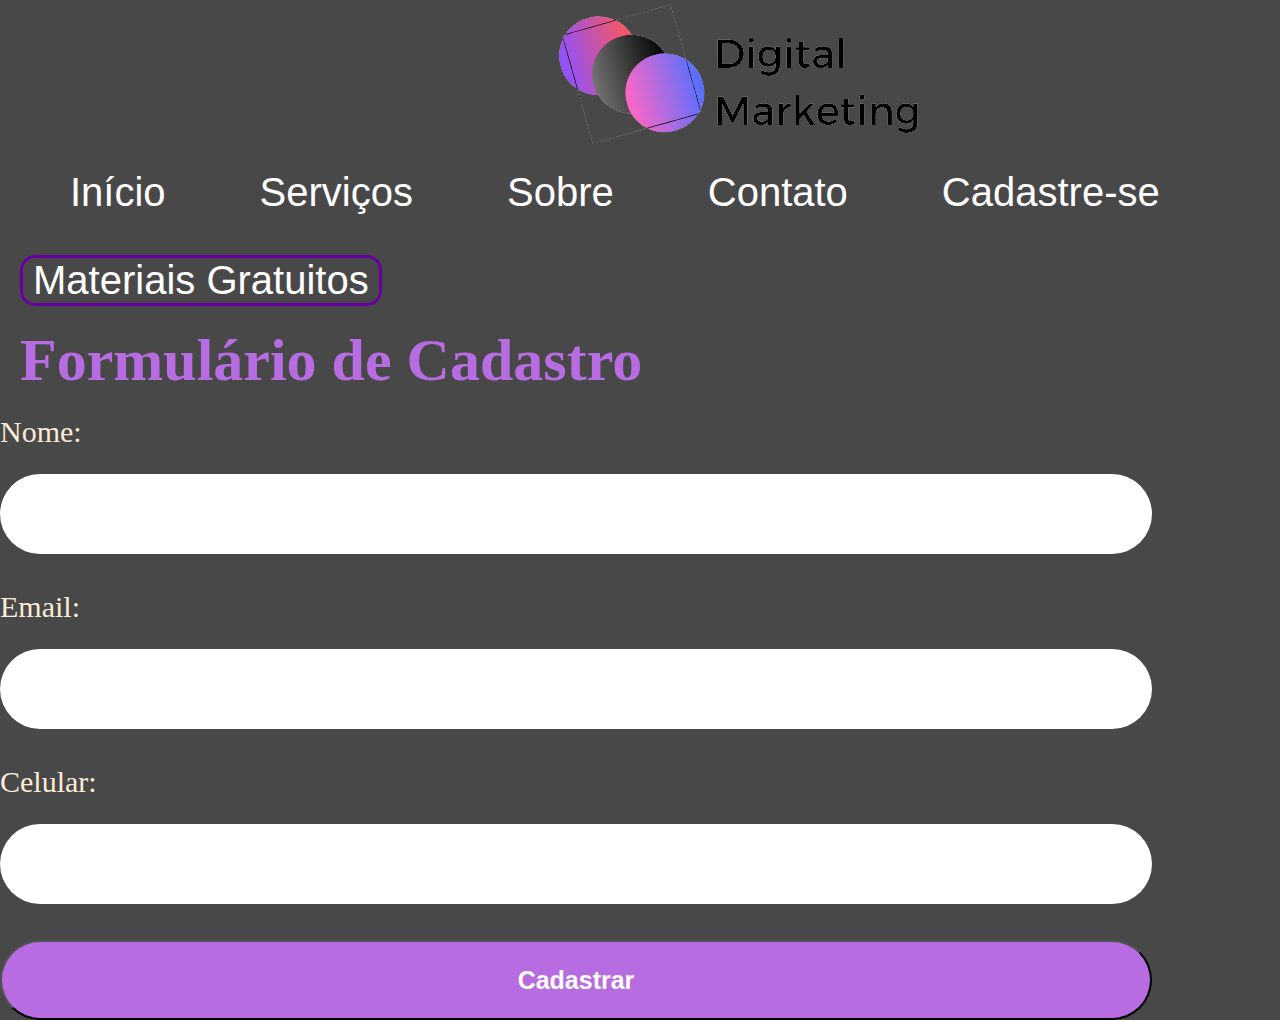
<file: index.html>
<!DOCTYPE html>
<html lang="pt-br">

<head>
    <meta charset="UTF-8">
    <meta name="viewport" content="width=device-width, initial-scale=1.0">
    <link rel="shortcut icon" href="Digital_Marketing_logo-removebg-preview.png" type="image/x-icon">
    <meta name="viewport" content="width=device-width, initial-scale=1.0">
    <link rel="stylesheet" href="home.css">
    <link rel="stylesheet" href="cadastre.css">
    <title>Digital Marketing - Home</title>
</head>

<body>
       <header>
        <a href="home.html"><img id="foto" src="Screenshot_1-removebg-preview.png" alt="logo"></a> <!--Foto mexendo-->
    </header>
    
    <nav id="navegatin">  <!--Navegação-->
        <ul>
            <a href="home.html"><li>Início</li></a>
            <a href="serviços.html"><li>Serviços</li></a>
            <a href="Sobre.html"><li>Sobre</li></a>
            <a href="contato.html"><li>Contato</li></a>
            <a href="cadastre.html"><li>Cadastre-se</li></a>
            <a href="formulario.html"><li id="free">Materiais Gratuitos</li></a>
        </ul>
    </nav>
   <h1>Formulário de Cadastro</h1>
        <form id="meuFormulario" method="post" action="enviar_cadastre.php">
            <label for="nome">Nome:</label>
            <input type="text" id="nome" name="nome"  autocomplete="off" required><br><br>
          
            <label for="email">Email:</label>
            <input type="email" id="email" name="email"  autocomplete="off" required><br><br>
          
            <label for="celular">Celular:</label>
            <input type="celular" id="celular" name="celular"  autocomplete="off" required><br><br>
          
            <button type="submit">Cadastrar</button>
          </form>
          
         
          
        



    </body>
    </html>
</file>
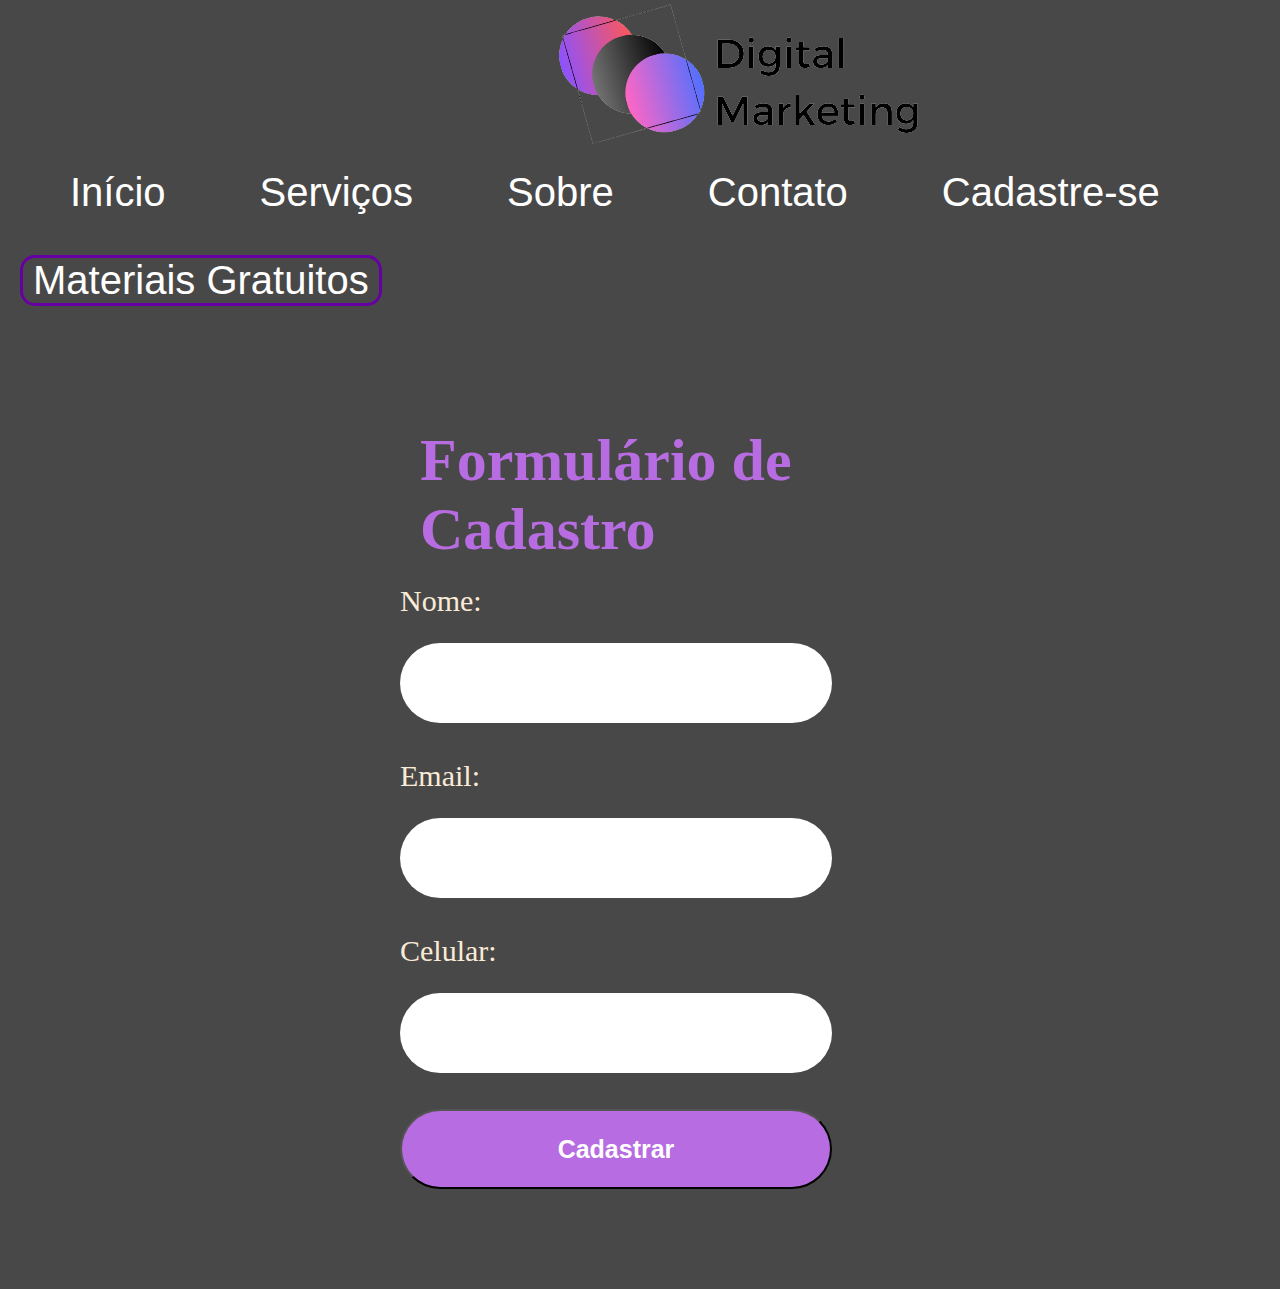
<file: cadastre.html>
<!DOCTYPE html>
<html lang="pt-br">

<head>
    <meta charset="UTF-8">
    <link rel="shortcut icon" href="Digital_Marketing_logo-removebg-preview.png" type="image/x-icon">
    <meta name="viewport" content="width=device-width, initial-scale=1.0">
    <link rel="stylesheet" href="home.css">
    <link rel="stylesheet" href="cadastre.css">
    <title>Digital Marketing - Cadastre-se</title>
</head>

<body>
    <header>
        <a href="home.html"><img id="foto" src="Screenshot_1-removebg-preview.png" alt="logo"></a> <!--Foto mexendo-->
    </header>
    
    <nav id="navegatin">  <!--Navegação-->
        <ul>
            <a href="home.html"><li>Início</li></a>
            <a href="serviços.html"><li>Serviços</li></a>
            <a href="Sobre.html"><li>Sobre</li></a>
            <a href="contato.html"><li>Contato</li></a>
            <a href="cadastre.html"><li>Cadastre-se</li></a>
            <a href="formulario.html"><li id="free">Materiais Gratuitos</li></a>
        </ul>
    </nav>
    <section><h1>Formulário de Cadastro</h1>
        <form id="meuFormulario">
            <label for="nome">Nome:</label>
            <input type="text" id="nome" name="nome"  autocomplete="off" required><br><br>
          
            <label for="email">Email:</label>
            <input type="email" id="email" name="email"  autocomplete="off" required><br><br>
          
            <label for="celular">Celular:</label>
            <input type="celular" id="celular" name="celular"  autocomplete="off" required><br><br>
          
            <button type="submit">Cadastrar</button>
          </form>
          
          <div id="mensagem"></div>
          
          <script>
            const formulario = document.getElementById('meuFormulario');
            const mensagemDiv = document.getElementById('mensagem');
          
            formulario.addEventListener('submit', function(evento) {
              evento.preventDefault(); // Impede que o formulário seja enviado
           
              const nome = formulario.nome.value;
              const email = formulario.email.value;
              const celular = formulario.celular.value;
          
              
          
              const mensagem = `Obrigado, ${nome}! Seu email (${email}), celular (${celular}) foram cadastrados com sucesso! Em breve entraremos em contato.`;
              mensagemDiv.textContent = mensagem;

              formulario.reset(); // Limpa os campos do formulário
            });
          </script>
    </section>





    </body>
</file>
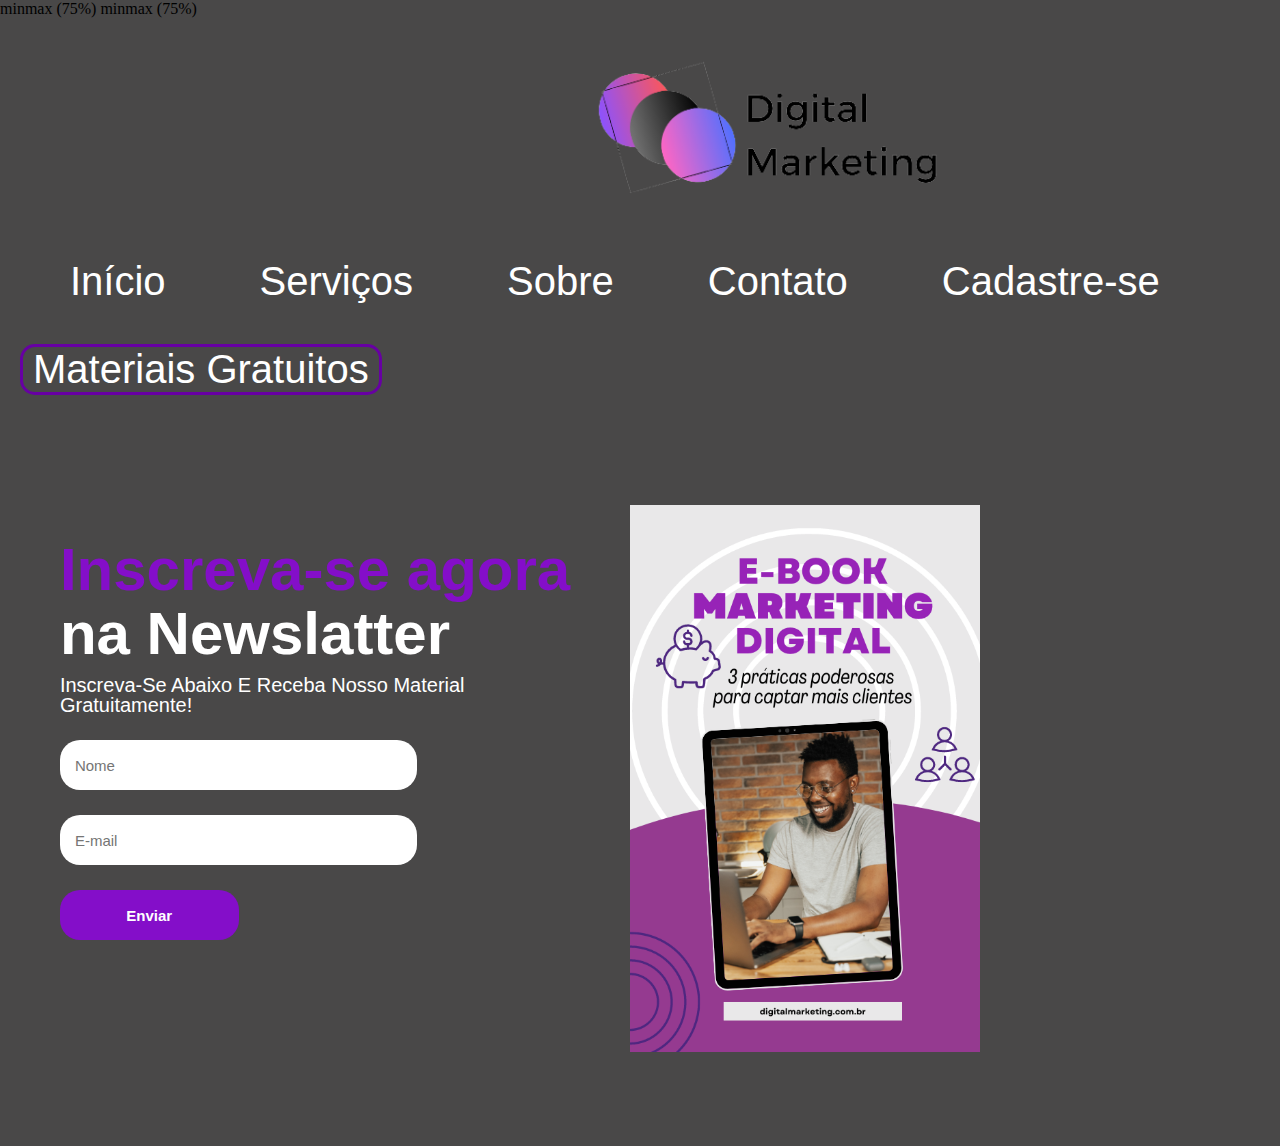
<file: formulario.html>
<!DOCTYPE html>
<html lang="pt-br">

<head>
    <meta charset="UTF-8">
    <link rel="shortcut icon" href="Digital_Marketing_logo-removebg-preview.png" type="image/x-icon">
    <meta name="viewport" content="width=device-width, initial-scale=1.0">
    <link rel="stylesheet" href="home.css">
    <link rel="stylesheet" href="formulario.css">
    minmax (75%)
    <title>Digital Marketing - Home</title>
</head>

<body>
    minmax (75%)
    <header>
        <a href="home.html"><img id="foto" src="Screenshot_1-removebg-preview.png" alt="logo"></a> <!--Foto mexendo-->
    </header>

    <nav id="navegatin"> <!--Navegação-->
        <ul>
            <a href="home.html">
                <li>Início</li>
            </a>
            <a href="serviços.html">
                <li>Serviços</li>
            </a>
            <a href="Sobre.html">
                <li>Sobre</li>
            </a>
            <a href="contato.html">
                <li>Contato</li>
            </a>
            <a href="cadastre.html">
                <li>Cadastre-se</li>
            </a>
            <a href="formulario.html">
                <li id="free">Materiais Gratuitos</li>
            </a>
        </ul>
    </nav>

    <main>
        <aside>
            <div id="control">
            <h2><span>Inscreva-se agora</span></h2><br><br><br>
            <h2>na Newslatter</h2><br><br>
            <p id="se">Inscreva-se abaixo e receba nosso material gratuitamente!</p>
            </div>
            <script>
                  function mensagem() {
            alert("Material enviado com sucesso!");
        }
            </script>
            <form>
                <input type="text" placeholder="Nome" autocomplete="off">
                <input type="email" placeholder="E-mail" autocomplete="off">
                <input onclick="mensagem()" type="submit" value="Enviar">
            </form>
        </aside>

    <article>
        <img onmouseover="mudar()" onmouseout="mudar1()" id="imagem" src="E-book Marketing.png"
            alt="E-book"; id="imagem1" src="Ebook3.png" alt="E-book3" />
    </article>
</main>
</file>
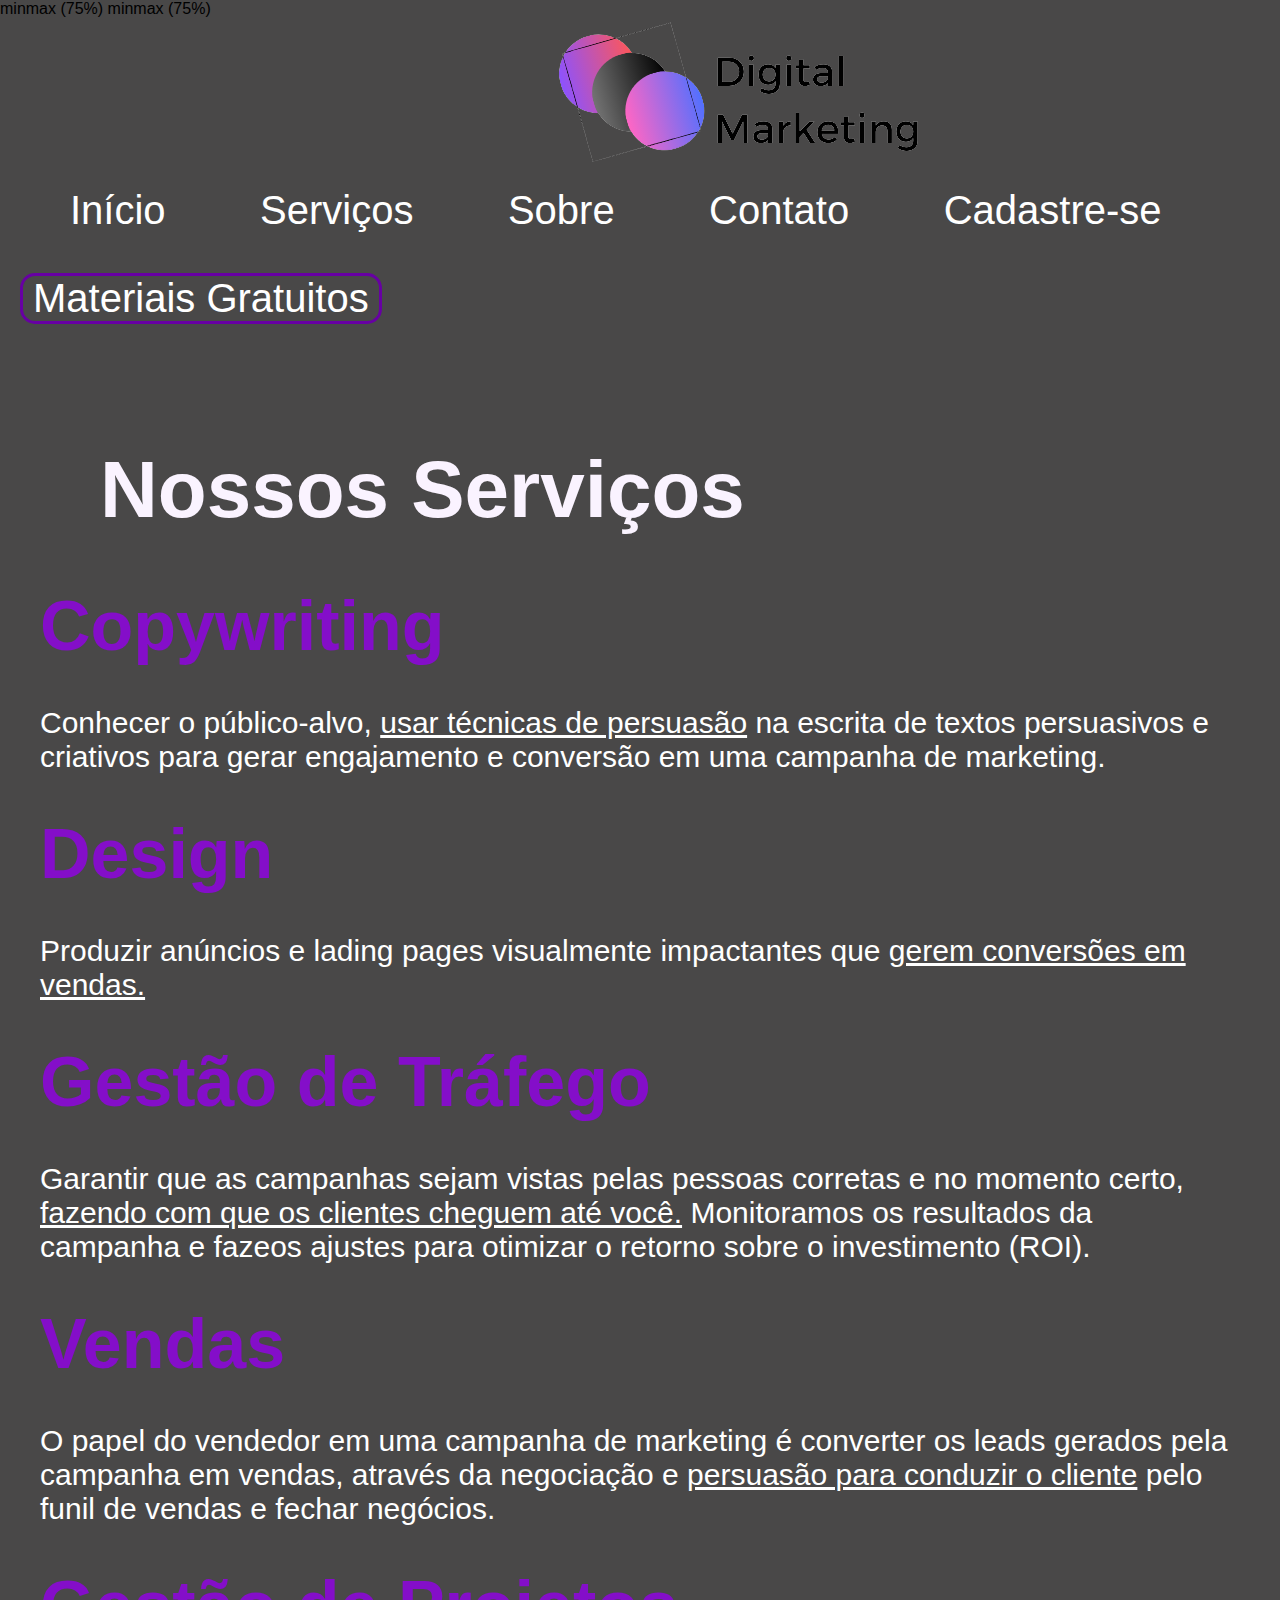
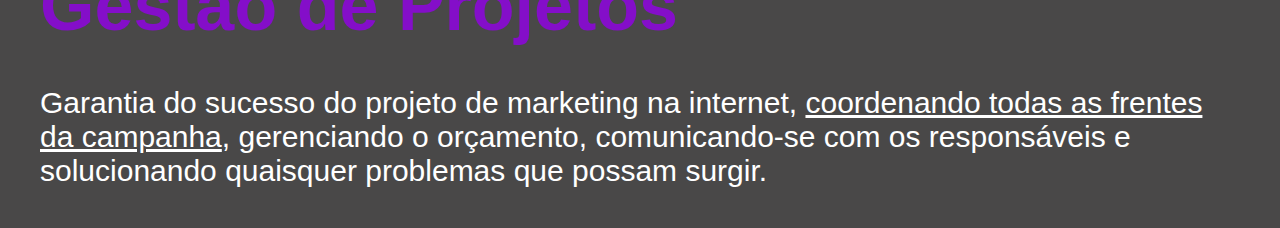
<file: serviços.html>
<!DOCTYPE html>
<html lang="pt-br">

<head>
    <meta charset="UTF-8">
    <link rel="shortcut icon" href="Digital_Marketing_logo-removebg-preview.png" type="image/x-icon">
    <meta name="viewport" content="width=device-width, initial-scale=1.0">
    <link rel="stylesheet" href="serviços.css">
    minmax (75%)
    <title>Digital Marketing - Home</title>
</head>

<body>
    minmax (75%)
    <header>
        <a href="home.html"><img id="foto" src="Screenshot_1-removebg-preview.png" alt="logo"></a> <!--Foto mexendo-->
    </header>

    <nav id="navegatin"> <!--Navegação-->
        <ul>
            <a href="home.html">
                <li>Início</li>
            </a>
            <a href="serviços.html">
                <li>Serviços</li>
            </a>
            <a href="Sobre.html">
                <li>Sobre</li>
            </a>
            <a href="contato.html">
                <li>Contato</li>
            </a>
            <a href="cadastre.html">
                <li>Cadastre-se</li>
            </a>
            <a href="formulario.html">
                <li id="free">Materiais Gratuitos</li>
            </a>
        </ul>
    </nav>


    <div id="title">
        <section>
            <h1>Nossos Serviços</h1>
        </section>
    </div>

    <main>
        <article>
            <h2><span>Copywriting</span></h2>
            <p>Conhecer o público-alvo, <u>usar técnicas de persuasão</u> na escrita de textos persuasivos e criativos para
                gerar engajamento e conversão em uma campanha de marketing.</p>

            <h2><span>Design</span></h2>
            <p>Produzir anúncios e lading pages visualmente impactantes que <U>gerem conversões em vendas.</U></Ugerem></Ugerem></p>
            <h2><span>Gestão de Tráfego</span></h2>
            <p>Garantir que as campanhas sejam vistas pelas pessoas corretas e no momento certo, <U>fazendo com que os
                clientes cheguem até você.</U> Monitoramos os resultados da campanha e fazeos ajustes para otimizar o
                retorno sobre o investimento (ROI). </p>
            <h2><span>Vendas</span></h2>
            <p>O papel do vendedor em uma campanha de marketing é converter os leads gerados pela campanha em vendas,
                através da negociação e <u>persuasão para conduzir o cliente</u> pelo funil de vendas e fechar negócios.</p>
            <h2><span>Gestão de Projetos</span></h2>
            <p>Garantia do sucesso do projeto de marketing na internet, <u>coordenando todas as frentes da campanha</u>,
                gerenciando o orçamento, comunicando-se com os responsáveis e solucionando quaisquer problemas que
                possam surgir. </p>

        </article>
    </main>
</body>

</html>
</file>
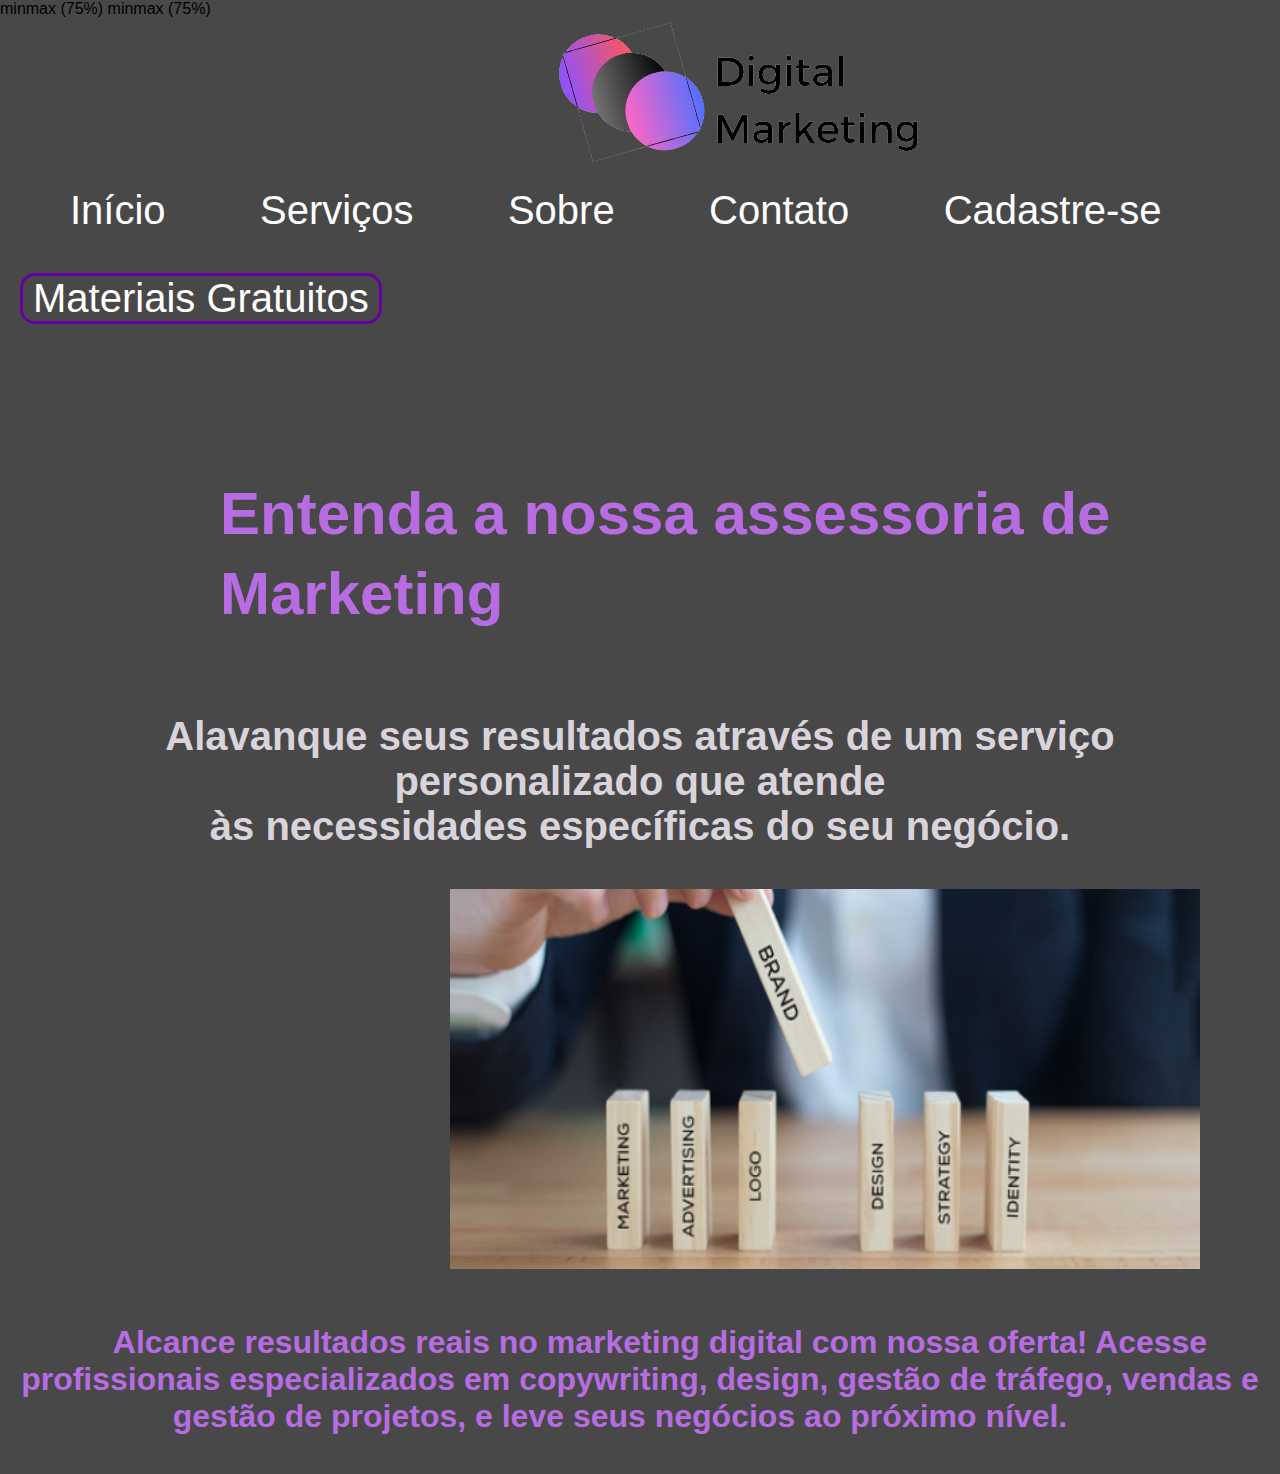
<file: Sobre.html>
<!DOCTYPE html>
<html lang="pt-br">
<head>
    <meta charset="UTF-8">
    <link rel="shortcut icon" href="Digital_Marketing_logo-removebg-preview.png" type="image/x-icon" id="logo">
    <link rel="stylesheet" href="Sobre.css">
    minmax (75%)
    <meta name="viewport" content="width=device-width, initial-scale=1.0">
    <title>Digital Marketing - Sobre </title>
</head>
<body>
    minmax (75%)
    <header>
        <a href="home.html"><img id="foto" src="Screenshot_1-removebg-preview.png" alt="logo"></a> <!--Foto mexendo-->
    </header>
    <nav id="navegatin">  <!--Navegação-->
        <ul>
            <a href="home.html"><li>Início</li></a>
            <a href="serviços.html"><li>Serviços</li></a>
            <a href="Sobre.html"><li>Sobre</li></a>
            <a href="contato.html"><li>Contato</li></a>
            <a href="cadastre.html"><li>Cadastre-se</li></a>
            <a href="formulario.html"><li id="free">Materiais Gratuitos</li></a>
        </ul>
    </nav>

    <header id="to">
        <h2>Entenda a nossa assessoria de Marketing</h2>
    </header>
    <main id="texto">
        <h1 id="tex"> Alavanque seus resultados através de um serviço personalizado que atende <br>às necessidades específicas do
            seu negócio.</h1>
            <img width="750" height="380" id="mark" src="Screenshot_1.png" alt="mark">
    </main>
<footer>
    <h1 ><span id="foot">Alcance resultados reais no marketing digital com nossa oferta! Acesse profissionais
        especializados em copywriting, design, gestão de tráfego, vendas e gestão de projetos, e leve seus
        negócios ao próximo nível.</span></h1>
</footer>
</body>
</html>
</file>
<file: home.css>
* {
    margin: 0;
    padding: 0;
}

body {
    background-color: rgba(20, 18, 18, 0.774);
}

#foto:hover {
    transform: translateY(-5rem);
    transition: 1s;
}

li {
    display: inline-block;
    font-size:40px;
    font-family: "arial", "verdana", "sans-serif";
    margin:20px;
    padding-left:50px;
    color:white;
}

li:hover {
    color: rgb(132, 14, 201);
    transition: 0.3s all;
}

#foto {
    margin-left: 555px;
}

main {
    margin: 50px;
}

#letra {
    color: #D9D4dc;
    font-family: arial, verdana, sans-serif;
    font-size: 35px;
}

#texto {
    font-size: 60px;
    line-height: 80px;
    font-family: "arial", "verdana", "sans-serif";
    color:white;
}

#fale {
    border: 3px solid rgb(103, 0, 163);
    padding: 10px;
    border-radius: 20px;
    color: white;
    font-size: 25px;
    margin-left: 270px;
    margin-top: 100px
}

#fale:hover {
    color: rgb(132, 14, 201);
    transition: 0.3s all;
}

#empresa {
    margin-left: 900px;
    margin-top: -200px;
    width:auto;
    height: auto;
    display: fixed;
}

#rodape {
    justify-content: center;
    align-items: center;
}

#fot {
    justify-content: center;
    align-items: center;
}

#free {
    border: 3px solid rgb(103, 0, 163);
    border-radius: 15px;
    padding-left: 10px;
    padding-right: 10px;
}

A {
    color: rgba(240, 248, 255, 0) ;
}
</file>
<file: cadastre.css>
title{
    flex-direction: column;
    line-height: 10px;    
}

li{
    display: inline-block;
    margin: 20px;
}

a{
    color: white;
}

a :hover{
    color:  rgb(183, 108, 226);
    transition: 0.3s all;
}

#Falar-btn{
    border: 2px solid rgb(183, 108, 226);
    padding: 0px;
    border-radius: 15px;
} 

h1{
    font-weight: 250px;
    padding: 20px;
    font-size: 60px;
    margin-top: -20px;
    color:  rgb(183, 108, 226)    
}

h2{
    font-size: 100px;
    line-height: 80px;
    font-family: "arial", "verdana", "sans-serif";  
    align-items: center;  
}

span{
    color: rgb(183, 108, 226);
}
p{
    line-height: 20px;
    max-width: 500px;
    font-family:"arial", "verdana", "sans-serif";    
}

form{
    display: flex;
    flex-direction: column;
    width: 90%;
}
form [type="submit"]{
    height: 80px;
    border-radius: 100px;
    width: 100%;
    background-color: rgb(183, 108, 226);
    color: white;
    font-weight: bold;
}

form [type="submit"]{
cursor: pointer;
}

input{
    margin-top: 25px;
    height: 50px;
    padding: 15px;
    border-radius: 60px;
    border: none;
    font-size: 15px;

}

footer{
    display: flex;
    flex-direction: row;
}

label{
    font-size: 30px;
    color:antiquewhite;
}

section {
    margin: 100px 400px; 
}

button {
    font-size: 25px;
}
</file>
<file: formulario.css>
main{
    display:flex;
    justify-content:space-around;
    flex-direction:row;
    margin-top: 50px;    
}
h2{
    font-size: 60px;
    line-height: 10px;
    font-family: "arial", "verdana", "sans-serif";    
}
span{
    color: rgb(132, 14, 201);
}
p{
    line-height: 20px;
    color: #ffff;
    max-width: 500px;
    font-family:"arial", "verdana", "sans-serif";    
}
img{
    width: 350px;
    margin-right: 200px;
    padding: 40px;
}

h2 {
    color: white;
}

form{
    display: flex;
    flex-direction: column;
    width: 70%;
}
form [type="submit"]{
    height: 50px;
    width: 50%;
    background-color: rgb(132, 14, 201);
    color: white;
    font-weight: bold;
}

form [type="submit"]{
cursor: pointer;
}

input{
    margin-top: 25px;
    height: 20px;
    padding: 15px;
    border-radius: 20px;
    border: none;
    font-size: 15px;

}

aside {
    margin-top: 100px;
}

#se {
    font-size: 20px;
    text-transform: capitalize;
}
</file>
<file: serviços.css>
* {
    margin: 0;
    padding: 0;
    font-family: "arial", "verdana", "sans-serif";
}

body {
    background-color: rgba(20, 18, 18, 0.774);
}

#foto:hover {
    transform: translateY(-5rem);
    transition: 1s;
}

li {
    display: inline-block;
    font-size:40px;
    font-family: "arial", "verdana", "sans-serif";
    margin:20px;
    padding-left:50px;
    color:white;
}

li:hover {
    color: rgb(132, 14, 201);
    transition: 0.3s all;
}

#foto {
    margin-left: 555px;
}

#free {
    border: 3px solid rgb(103, 0, 163);
    border-radius: 15px;
    padding-left: 10px;
    padding-right: 10px;
}

span {
    color:  rgb(132, 14, 201);
    padding: 40px;
    font-size: 70px;
}

p {
    color: #ffff;
    padding: 40px;
    font-size: 30px;
}

div {
    margin: 100px;
    color: rgb(250, 243, 255)
}

#title {
    text-align: justify;
    margin-bottom: 50px;
    font-size: 40px;
    display: inline-block;

}

a {
    color: rgba(240, 248, 255, 0);
}
</file>
<file: Sobre.css>
* {
    margin: 0;
    padding: 0;
    font-family: "arial", "verdana", "sans-serif";
}

body {
    background-color: rgba(20, 18, 18, 0.774);
}

#foto:hover {
    transform: translateY(-5rem);
    transition: 1s;
}

li {
    display: inline-block;
    font-size:40px;
    font-family: "arial", "verdana", "sans-serif";
    margin:20px;
    padding-left:50px;
    color:white;
}

li:hover {
    color: rgb(132, 14, 201);
    transition: 0.3s all;
}

#foto {
    margin-left: 555px;
}

#free {
    border: 3px solid rgb(103, 0, 163);
    border-radius: 15px;
    padding-left: 10px;
    padding-right: 10px;
}

h2{
    font-size: 60px;
    color:rgb(183, 108, 226);
    margin-top:100px;
    margin-left: 190px;
    line-height: 80px;
    font-family: "arial", "verdana", "sans-serif";    
}

#to {
    padding:30px
}

#texto {
    font-weight: 200;
    color: rgb(217, 212, 220);
    padding: 50px;
    font-size: 20px;
    align-content: center;
    align-items: center;
    
}

img#mark {
    margin-left: 400px;
    margin-top: 40px;
}

#foot {
    color:rgb(183, 108, 226);
    padding: 40px;
}

footer {

    margin-top: 0px;
}

h1 {
    text-align: center;
}
</file>
